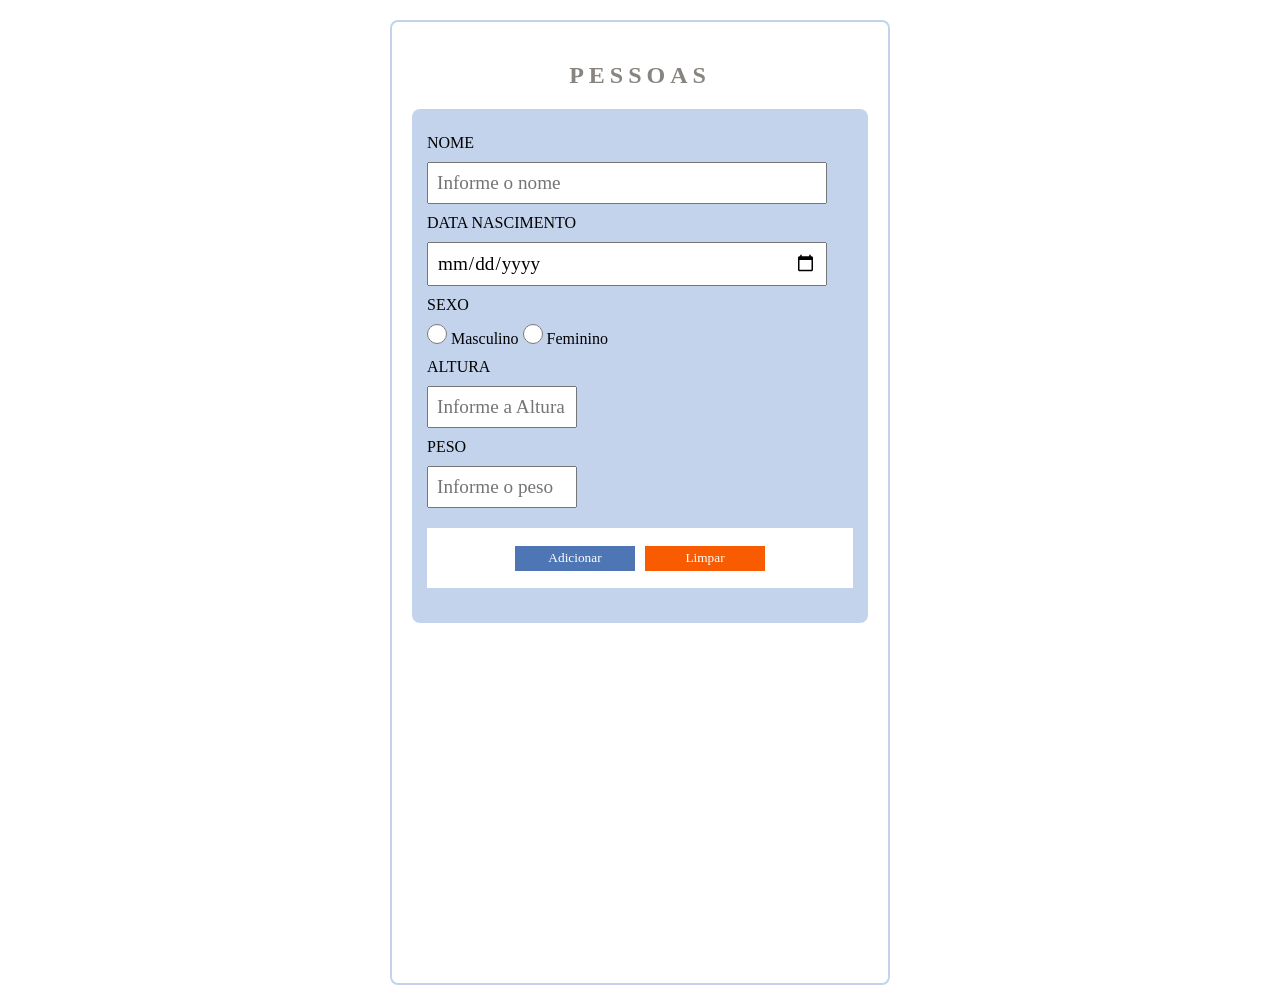
<file: projeto_crud_imc/web_pessoa_imc/index.html>
<!DOCTYPE html>
<html lang="pt-br">

<head>
    <meta charset="UTF-8">
    <meta name="viewport" content="width=device-width, initial-scale=1.0">
    <title>CRUD WEB - Python</title>

    <link rel="stylesheet" href="./css/style.css">

    <script src="js/scripts.js" type="module" defer></script>

</head>

<body>
    <div id="geral">
        <h2> Pessoas </h2>

        <form id="form-pessoa">
            <label for="nome">Nome</label>
            <input type="text" name="nome" id="nome" class="input-01" required maxlength="60"
                placeholder="Informe o nome">

            <label for="data-nascimento">Data Nascimento</label>
            <input type="date" name="data-nascimento" id="data-nascimento" class="input-01" required maxlength="60"
                placeholder="Informe o Data de Nascimento">

            <label for="sexo">Sexo</label>
            <input type="radio" name="sexo" id="sexo-m" value="M" required> Masculino
            <input type="radio" name="sexo" id="sexo-f" value="F" required> Feminino

            <label for="altura">Altura</label>
            <input type="text" name="altura" id="altura" class="input-02" required maxlength="6"
                placeholder="Informe a Altura">

            <label for="peso">Peso</label>
            <input type="text" name="peso" id="peso" class="input-02" required maxlength="6"
                placeholder="Informe o peso">

            <div id="div-btns">
                <button type="submit" id="btn-add"> Adicionar </button>
                <button type="reset" id="btn-limpar"> Limpar</button>
            </div>

        </form>

        <div id="div-lista">

            <div class="div-pessoa">
                1 - Maria flor - 25anos - Altura: 1,75 - Peso: 70 IMC: 20 - Peso Normal <a href="#" alt="Alterar"
                    title="Alterar"> A </a> <a href="#" alt="Excluir" title="Excluir"> E </a>
            </div>

            <div class="div-pessoa">
                1 - Maria flor - 25anos - Altura: 1,75 - Peso: 70 IMC: 20 - Peso Normal <a href="#" alt="Alterar"
                    title="Alterar"> A </a> <a href="#" alt="Excluir" title="Excluir"> E </a>
            </div>

            <div class="div-pessoa">
                1 - Maria flor - 25anos - Altura: 1,75 - Peso: 70 IMC: 20 - Peso Normal <a href="#" alt="Alterar"
                    title="Alterar"> A </a> <a href="#" alt="Excluir" title="Excluir"> E </a>
            </div>

        </div>

    </div>

    
</body>


</html>
</file>
<file: projeto_crud_imc/web_pessoa_imc/css/style.css>
* {
    margin: 0px;
    padding: 0px;
    box-sizing: border-box;
    font-family: 'Segoe UI';
}

#geral{
   margin: 20px auto; 
   padding: 20px;
   /*padding: 40px 6px 8px 120px;
   padding: 50px 8px;*/
   width: 500px;
   min-height: 550px;
   border: 2px solid #c3d3ec;
   border-radius: 8px;
}

h2{
    text-align: center;
    margin: 20px 0px;
    text-transform: uppercase;
    letter-spacing: 5px;
    color: #88847f;
}

form{
    width: 100%;
    background-color: #c3d3ec;
    padding: 15px;
    border-radius: 8px;
}

label{
    display: block;
    margin: 10px 0px;
    text-transform: uppercase;
}

input{
    font-size: 1.2em;
    padding: 8px;
}

.input-01{
    width: 400px;
}

.input-02{
    width: 150px;
}

input[type="radio"]{
    width: 20px;
    height: 20px;
}

#div-btns{
    width: 100%;
    height: 60px;
    background-color: #ffffff;
    margin: 20px 0px;
    display: flex;
    align-items: center;
    justify-content: center;
}

button{
    width: 120px;
    height: 25px;
    border: none;
}

#btn-add{
    background-color: #4f76b4;
    color: #ffffff;
    margin-right: 10px;
}

#btn-limpar{
    background-color: #f95b00;
    color: #ffffff;
}

#div-lista{
    width: 100%;
    min-height: 300px;
    margin: 20px 0px;
    padding: 10px;
    font-size: 12px;
}

.div-pessoa{
    width: 100%;
    height: 50px;
    display: flex;
    align-items: center;
    justify-content: center;
    margin: 20px 0px;

}

/*FORMATANDO LINKS*/
a:link, a:visited, a:active{
    font-size: 1.2em;
    padding: 0px 5px;
    text-decoration: none;
    color: #f95b00;
    font-weight: bold;
}

a:hover{
    opacity: 0.5;
}
</file>
